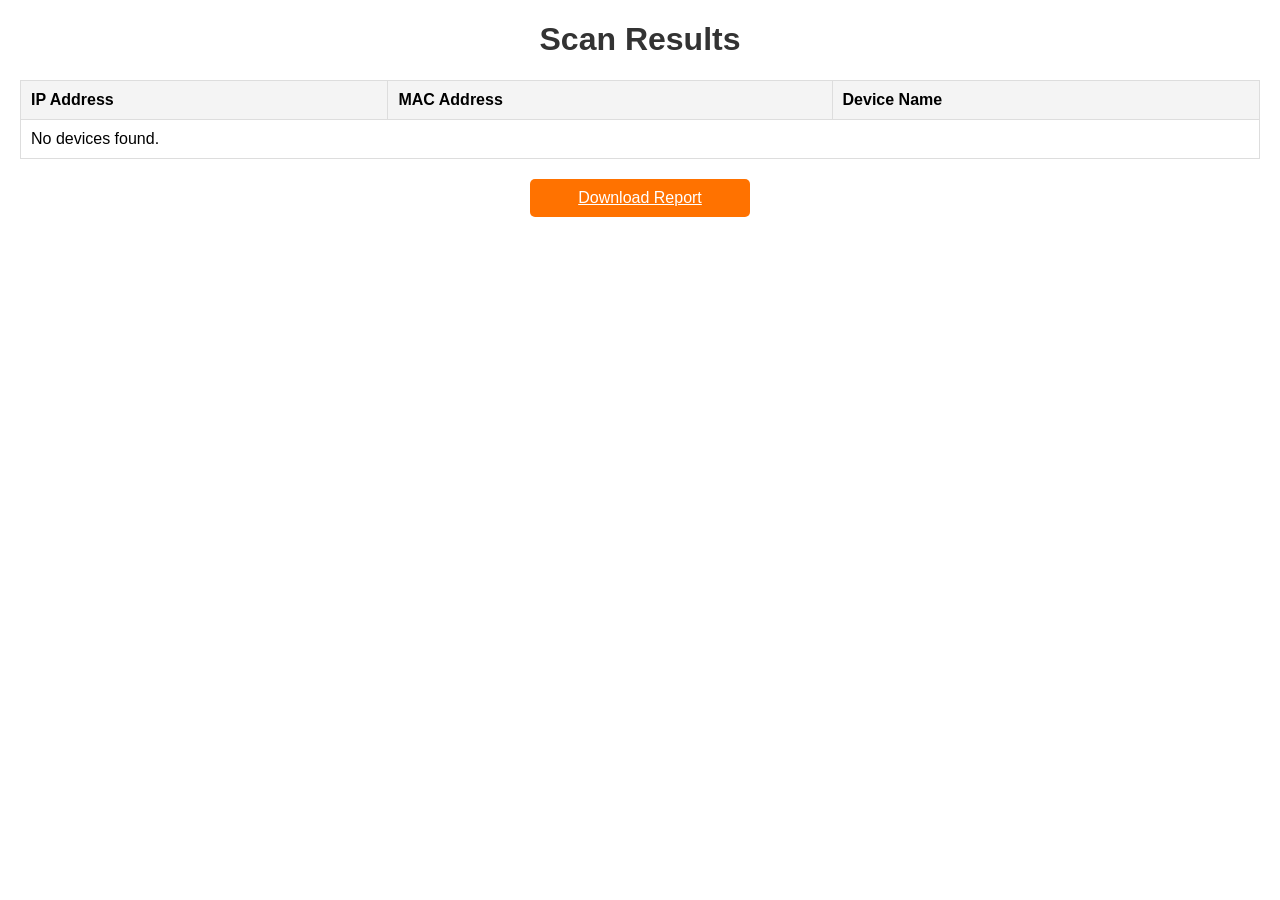
<file: Sentra-code/templates/scan-results.html>
<!DOCTYPE html>
<html lang="en">
<head>
    <meta charset="UTF-8">
    <meta name="viewport" content="width=device-width, initial-scale=1.0">
    <title>Scan Results - SENTRA</title>
    <style>
        body {
            font-family: Arial, sans-serif;
            margin: 20px;
        }
        h1 {
            text-align: center;
            color: #333;
        }
        table {
            width: 100%;
            border-collapse: collapse;
            margin-top: 20px;
        }
        table, th, td {
            border: 1px solid #ddd;
        }
        th, td {
            padding: 10px;
            text-align: left;
        }
        th {
            background-color: #f4f4f4;
        }
        .print-button {
            display: block;
            width: 200px;
            margin: 20px auto;
            padding: 10px;
            background-color: #ff7200;
            color: white;
            text-align: center;
            border-radius: 5px;
            cursor: pointer;
        }
        .print-button:hover {
            background-color: #ff7300b9;
        }
        @media print {
            .print-button {
                display: none;
            }
        }
    </style>
</head>
<body>
    <h1>Scan Results</h1>
    <table>
        <thead>
            <tr>
                <th>IP Address</th>
                <th>MAC Address</th>
                <th>Device Name</th>
            </tr>
        </thead>
        <tbody id="results-body">
            <!-- Results will be populated here -->
        </tbody>
    </table>

    <a class="print-button" href="/download">Download Report</a>

    <script>
        // Retrieve scan results from localStorage
        const scanResults = JSON.parse(localStorage.getItem('scanResults'));

        // Populate the table with results
        const resultsBody = document.getElementById('results-body');
        if (scanResults && scanResults.length > 0) {
            scanResults.forEach(device => {
                const row = document.createElement('tr');
                row.innerHTML = `
                    <td>${device.ip}</td>
                    <td>${device.mac}</td>
                    <td>${device.name}</td>
                `;
                resultsBody.appendChild(row);
            });
        } else {
            resultsBody.innerHTML = '<tr><td colspan="3">No devices found.</td></tr>';
        }
    </script>
</body>
</html>
</file>
